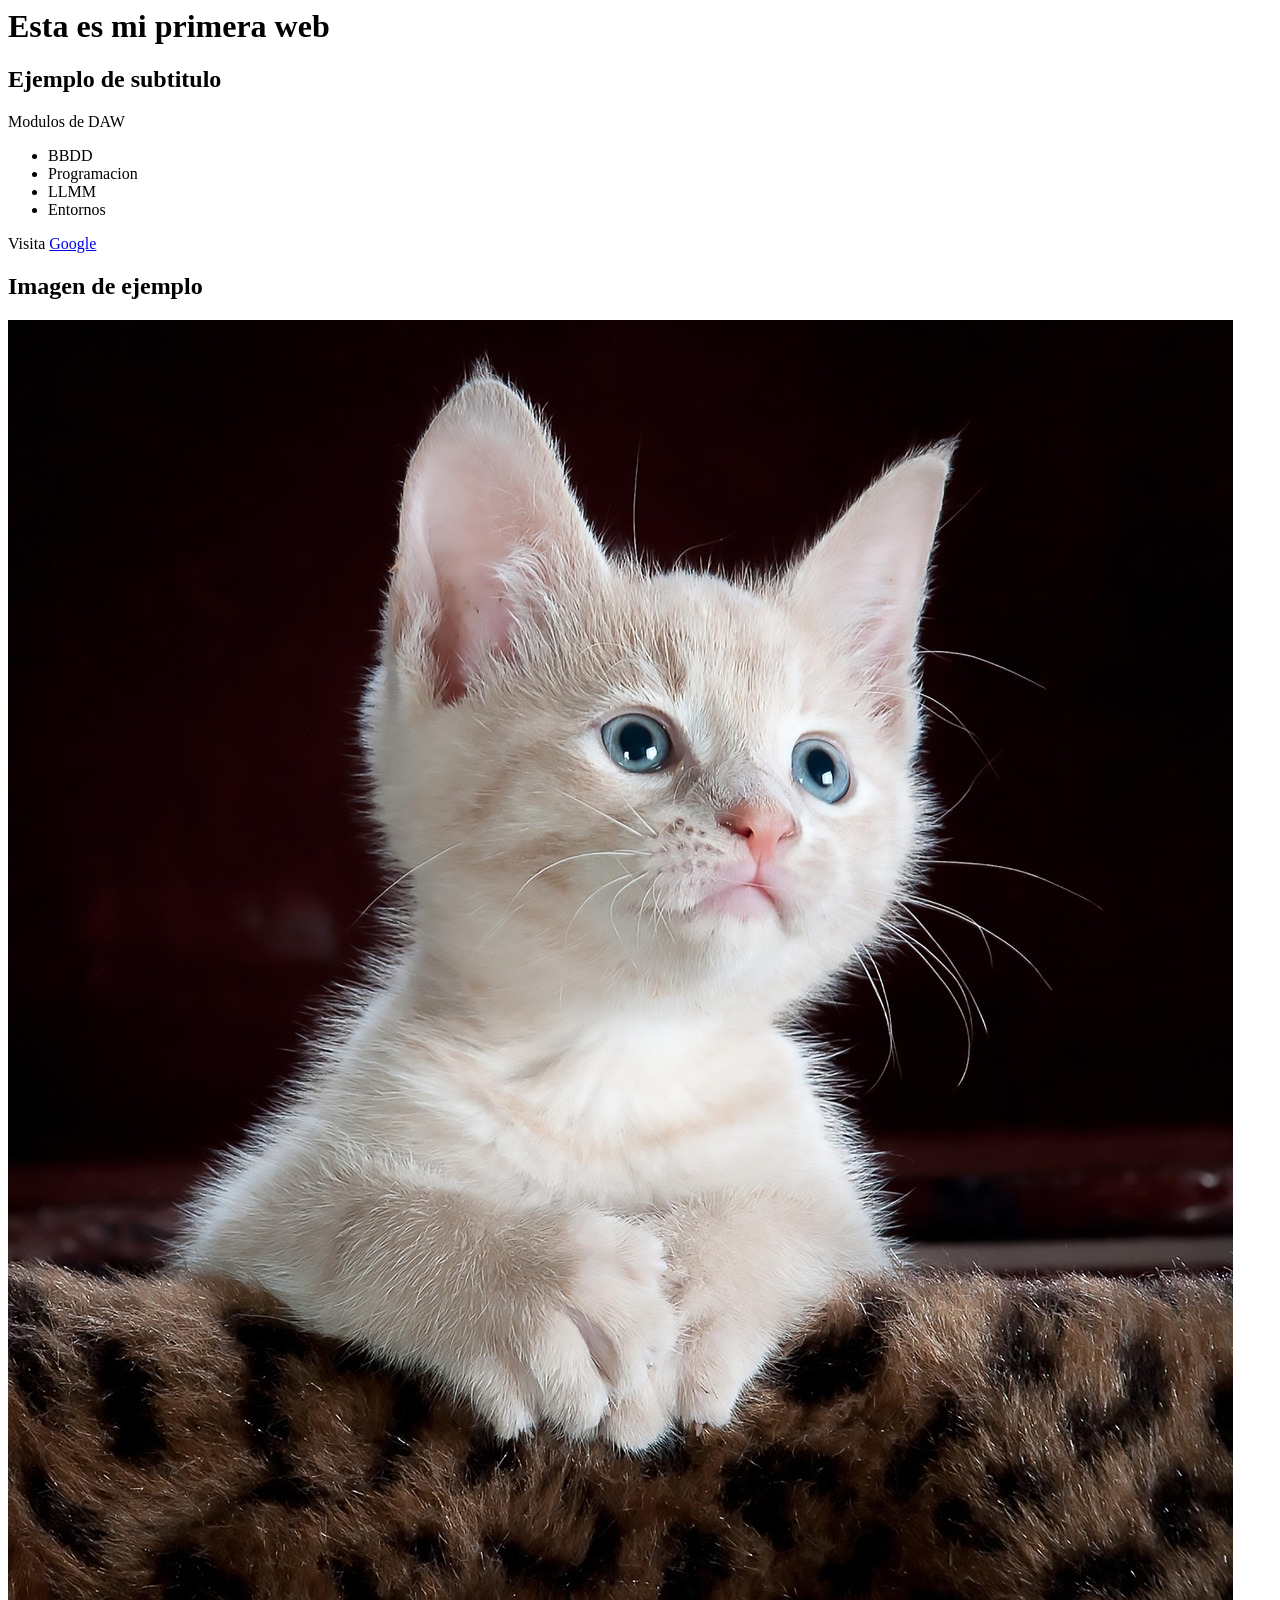
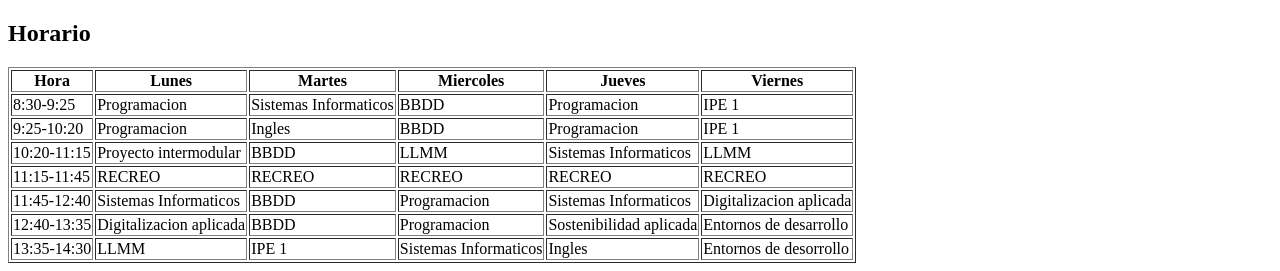
<file: Index.html>
<html>
	<head>
		<title>WEB EJEMPLO</title>
		</head>
		<body>
			<h1>Esta es mi primera web</h1>
			<h2>
				Ejemplo de subtitulo
			</h2>
			<p>Modulos de DAW</p>
			<ul>
				<li>BBDD</li>
				<li>Programacion</li>
				<li>LLMM</li>
				<li>Entornos</li>
			</ul>
			<p>			
				Visita
				<a	href="https://notepad-plus-plus.org/downloads/v8.9.8/">Google</a>
			</p>
			<h2>Imagen de ejemplo</h2>
			<img src="cat-551554_1280.jpg">
				<h2>
					Horario
				</h2>
				<table border="1">
					<th> Hora </th>
					<th> Lunes </th>
					<th> Martes </th>
					<th> Miercoles </th>
					<th> Jueves </th>
					<th> Viernes </th>
					<tr>
							<td> 8:30-9:25 </td>
							<td> Programacion </td>
							<td> Sistemas Informaticos </td>
							<td> BBDD </td>
							<td> Programacion </td>
							<td> IPE 1 </td>
					</tr>
					<tr>
							<td> 9:25-10:20 </td>
							<td> Programacion </td>
							<td> Ingles </td>
							<td> BBDD </td>
							<td> Programacion </td>
							<td> IPE 1 </td>
					</tr>
					<tr>
							<td> 10:20-11:15 </td>
							<td> Proyecto intermodular </td>
							<td> BBDD </td>
							<td> LLMM </td>
							<td> Sistemas Informaticos </td>
							<td> LLMM </td>
					</tr>
					<tr>
							<td> 11:15-11:45 </td>
							<td> RECREO </td>
							<td> RECREO </td>
							<td> RECREO </td>
							<td> RECREO </td>
							<td> RECREO </td>
					</tr>
					<tr>
							<td> 11:45-12:40 </td>
							<td> Sistemas Informaticos </td>
							<td> BBDD </td>
							<td> Programacion </td>
							<td> Sistemas Informaticos </td>
							<td> Digitalizacion aplicada </td>
					</tr>
					<tr>
							<td> 12:40-13:35 </td>
							<td> Digitalizacion aplicada </td>
							<td> BBDD </td>
							<td> Programacion </td>
							<td> Sostenibilidad aplicada </td>
							<td> Entornos de desarrollo </td>
					</tr>
					<tr>
							<td> 13:35-14:30 </td>
							<td> LLMM </td>
							<td> IPE 1 </td>
							<td> Sistemas Informaticos </td>
							<td> Ingles </td>
							<td> Entornos de desorrollo </td>
					</table border="1">
					</body>
</html>
</file>
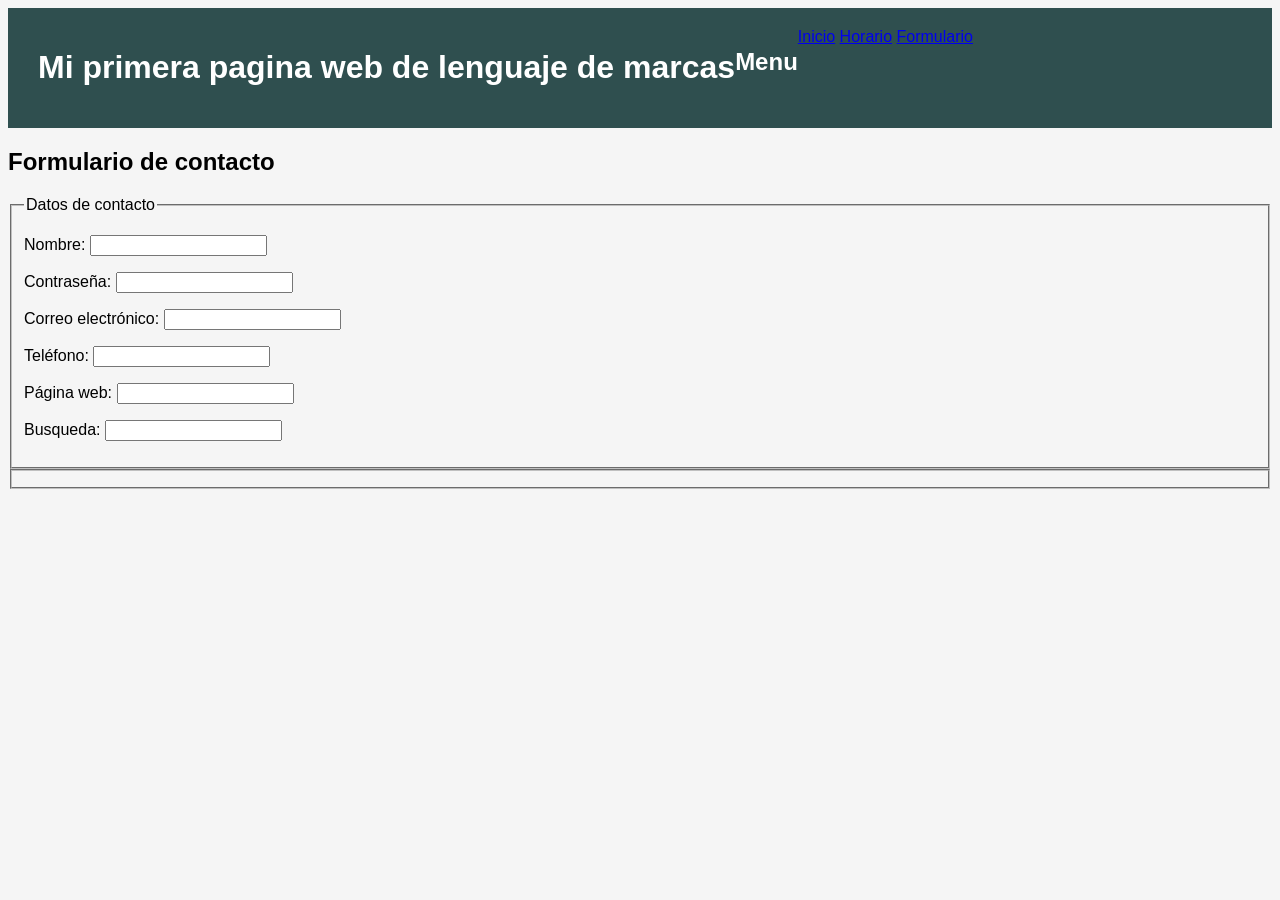
<file: formulario.html>
<!DOCTYPE html>
<head>
    <meta charset="UTF-8">
    <meta name="viewport" content="width=device-width, initial-scale=1.0">
    <title>Formulario</title>
    <link rel="stylesheet" href="estilo.css">
</head>
<body>
    <header id="header">
        <h1>Mi primera pagina web de lenguaje de marcas</h1>
        <h2>Menu</h2>
        <nav>
            <a href="index.html">Inicio</a>
            <a href="Horario.html">Horario</a>
            <a href="formulario.html">Formulario</a>
        </nav>
    </header>
    </div>
    <main>
        <h2>Formulario de contacto</h2>
        <form>
            <fieldset>
                <legend>Datos de contacto</legend>
                <p>
                    <label for="nombre">Nombre:</label>
                    <input type="text" id="nombre" name="nombre" required>
                </p>
                <p>
                    <label for="password">Contraseña:</label>
                    <input type="password" id="password" name="password" required>
                </p>
                <p>
                    <label for="email">Correo electrónico:</label>
                    <input type="email" id="email" name="email" required>
                </p>
                <p>
                    <label for="telefono">Teléfono:</label>
                    <input type="tel" id="telefono" name="telefono">
                </p>
                <p>
                    <label for="Pagina web">Página web:</label>
                    <input type="url" id="Pagina web" name="Pagina web">
                </p>
                <p>
                    <label for=""Busqueda">Busqueda:</label>
                    <input type="search" id="Busqueda" name="Busqueda">
                </p>
            </fieldset>
            <fieldset></fieldset>
        </form>
    </main>
</file>
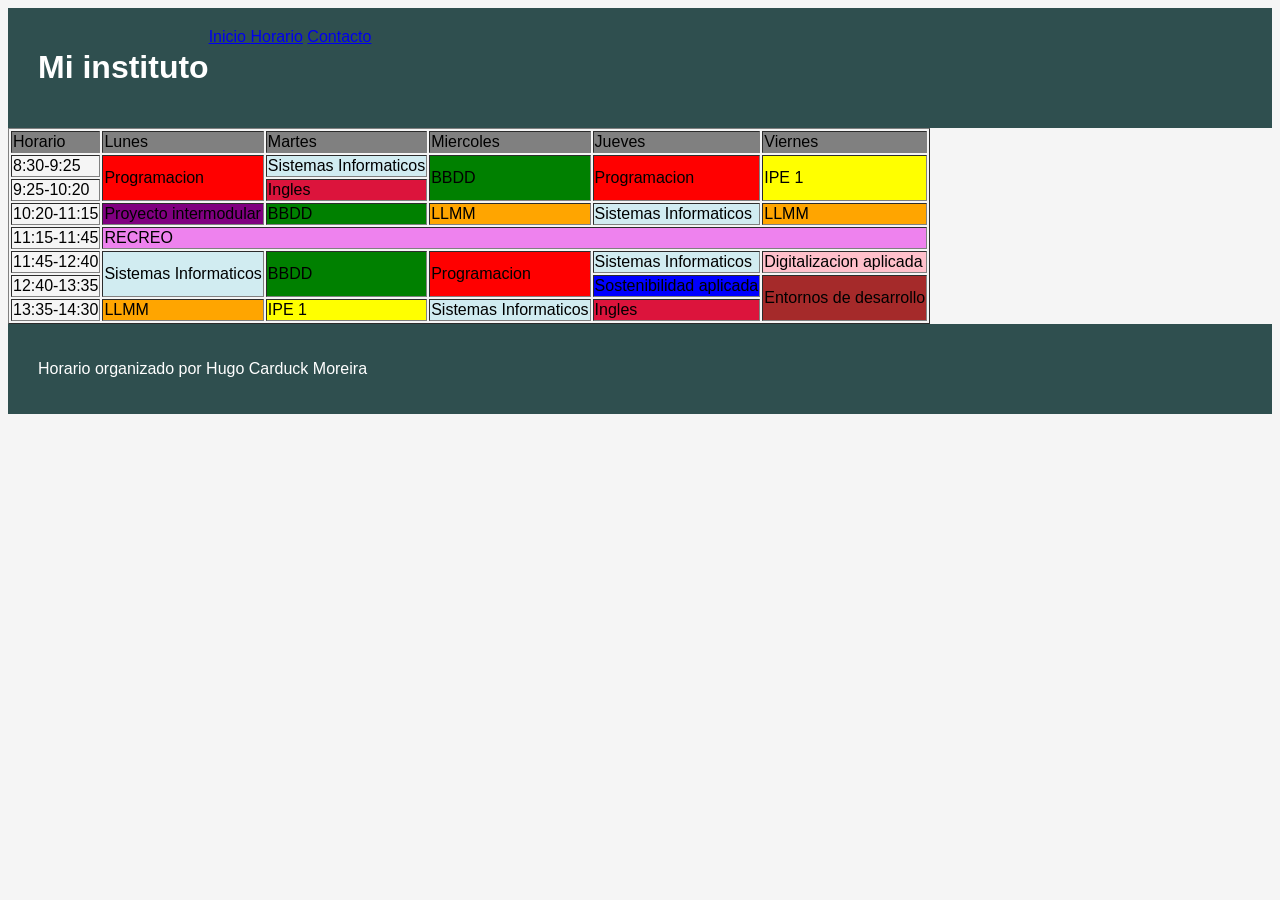
<file: Horario.html>
<!DOCTYPE html>
<HTML	lang="es">
	<head>
		<meta charset="UTF-8">
		<title>Horario</title>
		<link rel="stylesheet" href="estilo.css">
	</head>
	
	<body>
		<header>
			<h1>Mi instituto</h1>
			<hav>
			<a href="index.html">Inicio
			<a href="#">Horario</a>
			<a href="#">Contacto</a>
		</nav>
	</header>
		<main>
		</main>
			<table border="1">
				<thead>
					<tr>
						<td class="dia">Horario</td>
						<td class="dia">Lunes</td>
						<td class="dia">Martes</td>
						<td class="dia">Miercoles</td>
						<td class="dia">Jueves</td>
						<td class="dia">Viernes</td>
					</tr>
				</thead>
				<tbody>
					<tr>
						<td>8:30-9:25</td>
						<td class="Prog" rowspan="2">Programacion</td>
						<td class="Sist">Sistemas Informaticos</td>
						<td class="BBDD"rowspan="2">BBDD</td>
						<td class="Prog"rowspan="2">Programacion</td>
						<td class="IPE"rowspan="2">IPE 1</td>
					</tr>
					<tr>
						<td>9:25-10:20</td>
						<td class="Ing">Ingles</td>
					</tr>
					<tr>
						<td>10:20-11:15</td>
						<td class="Pro">Proyecto intermodular</td>
						<td class="BBDD">BBDD</td>
						<td class="LLMM">LLMM</td>
						<td class="Sist">Sistemas Informaticos</td>
						<td class="LLMM">LLMM</td>
					</tr>
					<tr>
						<td>11:15-11:45</td>
						<td class="Rec"colspan="5">RECREO</td>
					</tr>
						<td>11:45-12:40 </td>
						<td class="Sist" rowspan="2">Sistemas Informaticos</td>
						<td class="BBDD" rowspan="2">BBDD</td>
						<td class="Prog" rowspan="2">Programacion</td>
						<td class="Sist">Sistemas Informaticos</td>
						<td class="Dig">Digitalizacion aplicada</td>
					</tr>
					<tr>
						<td>12:40-13:35</td>
						<td class="Sost">Sostenibilidad aplicada</td>
						<td class="Ent" rowspan="2">Entornos de desarrollo</td>
					</tr>
						<td>13:35-14:30</td>
						<td class="LLMM">LLMM</td>
						<td class="IPE">IPE 1</td>
						<td class="Sist">Sistemas Informaticos</td>
						<td class="Ing">Ingles</td>
					</tr>
				</tbody>
			</table border="1">
		<footer>
			<P> Horario organizado por Hugo Carduck Moreira
		</footer>
	</body>
</HTML>
</file>
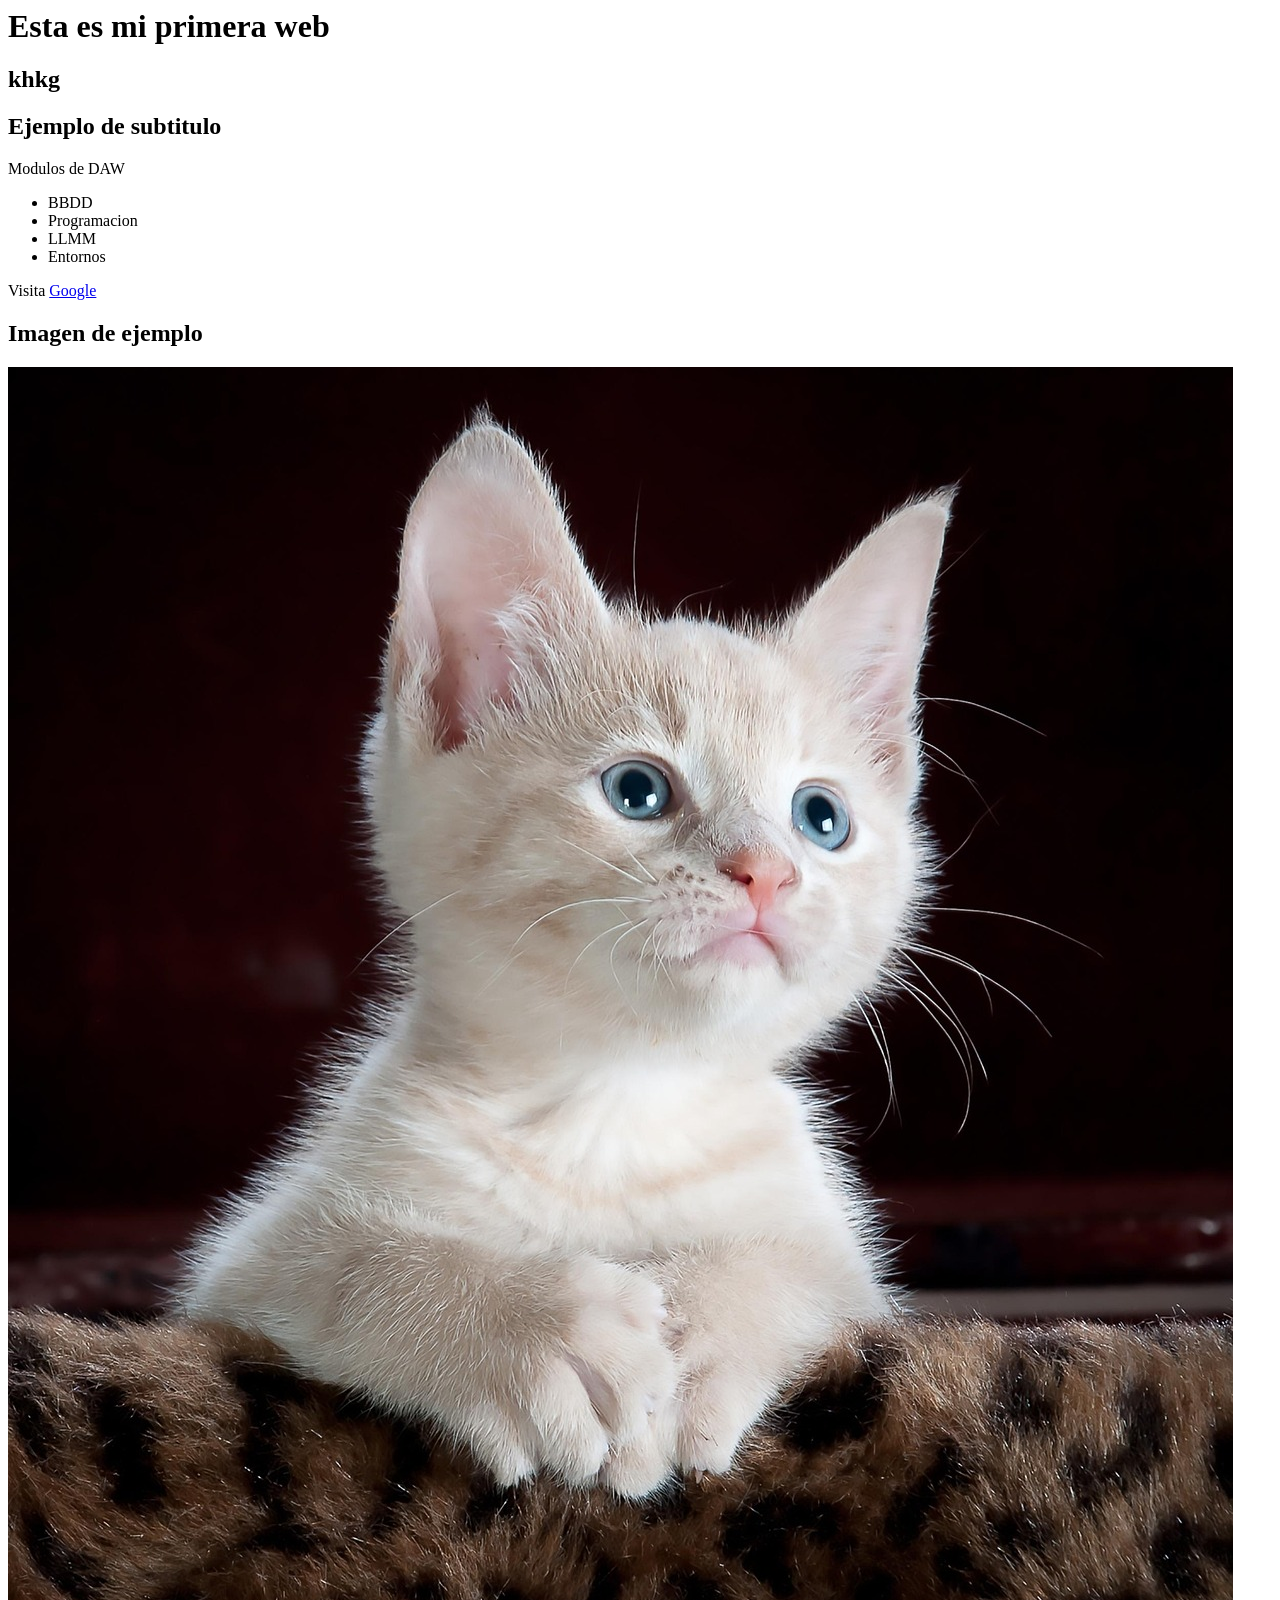
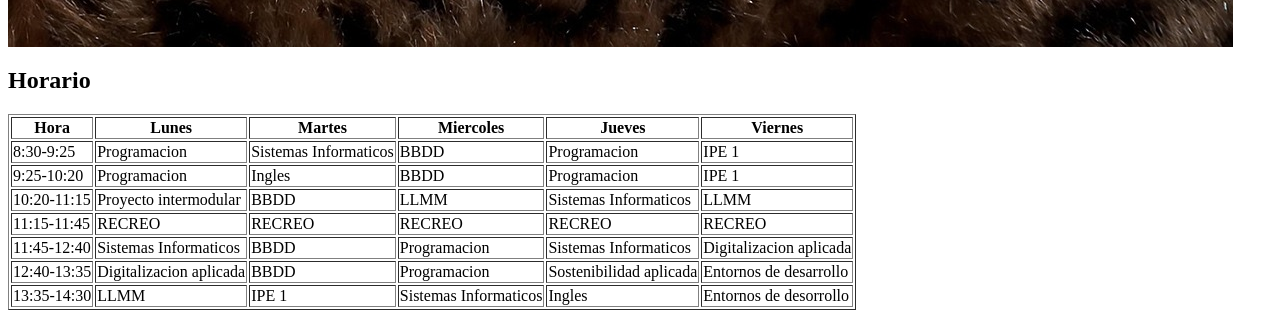
<file: index2.html>
<html>
	<head>
		<title>WEB EJEMPLO</title>
		</head>
		<body>
			<h1>Esta es mi primera web</h1>
			<h2>khkg</h2>
			<h2>
				Ejemplo de subtitulo
			</h2>
			<p>Modulos de DAW</p>
			<ul>
				<li>BBDD</li>
				<li>Programacion</li>
				<li>LLMM</li>
				<li>Entornos</li>
			</ul>
			<p>			
				Visita
				<a	href="https://notepad-plus-plus.org/downloads/v8.9.8/">Google</a>
			</p>
			<h2>Imagen de ejemplo</h2>
			<img src="cat-551554_1280.jpg">
				<h2>
					Horario
				</h2>
				<table border="1">
					<th> Hora </th>
					<th> Lunes </th>
					<th> Martes </th>
					<th> Miercoles </th>
					<th> Jueves </th>
					<th> Viernes </th>
					<tr>
							<td> 8:30-9:25 </td>
							<td> Programacion </td>
							<td> Sistemas Informaticos </td>
							<td> BBDD </td>
							<td> Programacion </td>
							<td> IPE 1 </td>
					</tr>
					<tr>
							<td> 9:25-10:20 </td>
							<td> Programacion </td>
							<td> Ingles </td>
							<td> BBDD </td>
							<td> Programacion </td>
							<td> IPE 1 </td>
					</tr>
					<tr>
							<td> 10:20-11:15 </td>
							<td> Proyecto intermodular </td>
							<td> BBDD </td>
							<td> LLMM </td>
							<td> Sistemas Informaticos </td>
							<td> LLMM </td>
					</tr>
					<tr>
							<td> 11:15-11:45 </td>
							<td> RECREO </td>
							<td> RECREO </td>
							<td> RECREO </td>
							<td> RECREO </td>
							<td> RECREO </td>
					</tr>
					<tr>
							<td> 11:45-12:40 </td>
							<td> Sistemas Informaticos </td>
							<td> BBDD </td>
							<td> Programacion </td>
							<td> Sistemas Informaticos </td>
							<td> Digitalizacion aplicada </td>
					</tr>
					<tr>
							<td> 12:40-13:35 </td>
							<td> Digitalizacion aplicada </td>
							<td> BBDD </td>
							<td> Programacion </td>
							<td> Sostenibilidad aplicada </td>
							<td> Entornos de desarrollo </td>
					</tr>
					<tr>
							<td> 13:35-14:30 </td>
							<td> LLMM </td>
							<td> IPE 1 </td>
							<td> Sistemas Informaticos </td>
							<td> Ingles </td>
							<td> Entornos de desorrollo </td>
					</table border="1">
					</body>
</html>
</file>
<file: estilo.css>
header	{
	background: darkslategray;
	color: White;
	padding: 20px 30px;
	display: flex;
	justify-content: space-between
	align-items: center;
	box-shados: 0 2px 6px rgba(0, 0, 0, 0.2) ;
}
body{
		font-family: Arial, sans-serif;
		background: whitesmoke;
}

.Prog {background-color: red;}
.Sist {background-color: #d1ecf1;}
.BBDD {background-color: green;}
.IPE {background-color: yellow;}
.Ing {background-color: crimson;}
.Pro {background-color: purple;}
.LLMM {background-color: orange;}
.Dig {background-color: pink;}
.Sost {background-color: blue;}
.Ent {background-color: brown;}
.Rec {background-color: violet;}
.dia {background-color: grey;}

footer	{
	background: darkslategray;
	color: White;
	padding: 20px 30px;
	display: flex;
	justify-content: space-between
	align-items: center;
	box-shados: 0 2px 6px rgba(0, 0, 0, 0.2) ;
}
</file>
